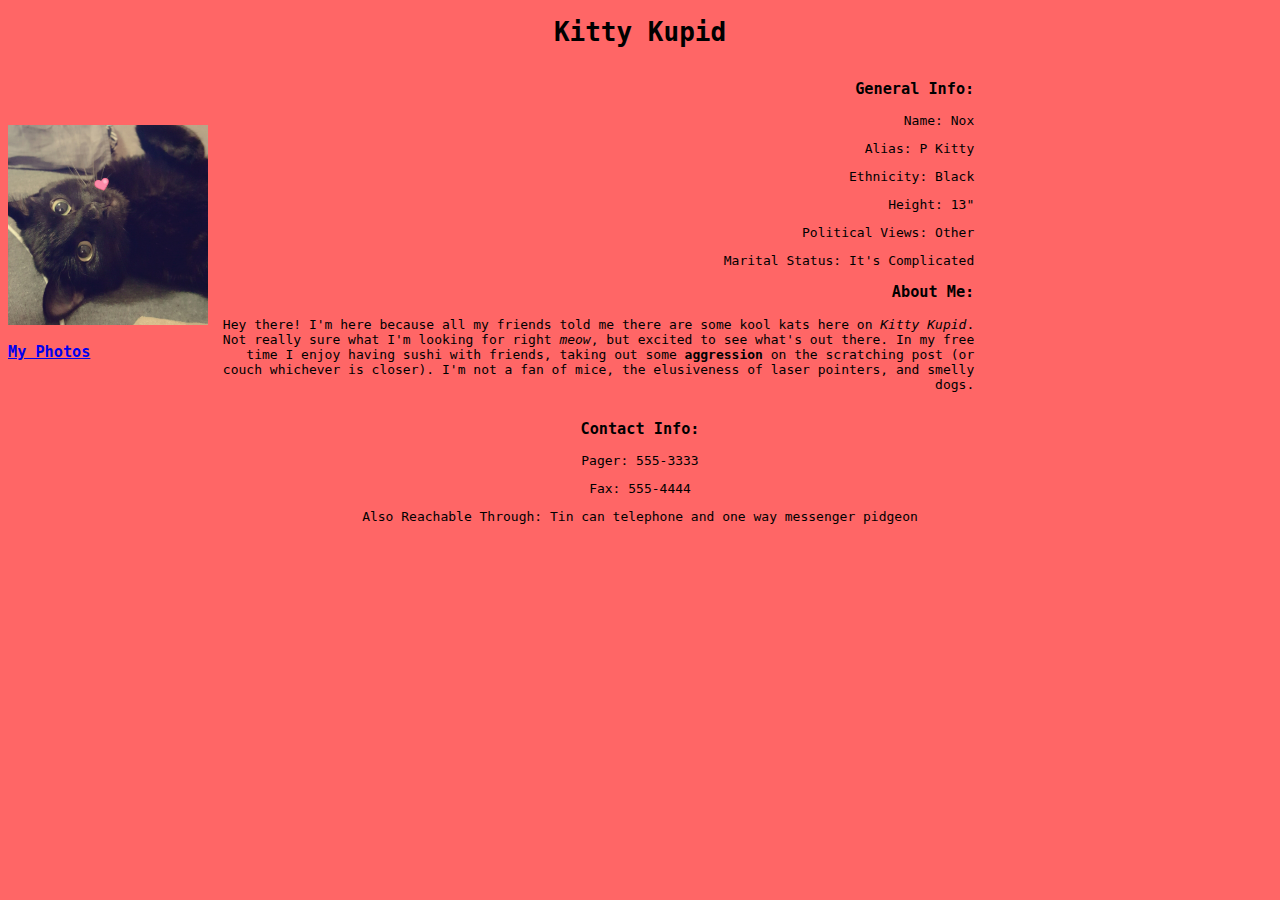
<file: index.html>
<!DOCTYPE html>
<html>
  <head>
    <link href="kitty-cat.css" rel="stylesheet" type="text/css">
    <title>Kitty Kupid</title>
  </head>
  <body>
    <h1><strong>Kitty Kupid</strong></h1>
    <div id='pictureDiv'>
      <img src="images/nox.jpg" width=200px>
      <h3><a href="photos.html">My Photos</a></h3>
      <br>
    </div>
    <div id='infoDiv'>
      <h3>General Info:</h3>
      <p>Name: Nox</p>
      <p>Alias: P Kitty</p>
      <p>Ethnicity: Black</p>
      <p>Height: 13"</p>
      <p>Political Views: Other</p>
      <p>Marital Status: It's Complicated</p>
      <h3>About Me:</h3>
      <p>Hey there! I'm here because all my friends told me there are some kool kats here on <em>Kitty Kupid</em>.  Not really sure what I'm looking for right <em>meow</em>, but excited to see what's out there. In my free time I enjoy having sushi with friends, taking out some <strong>aggression</strong> on the scratching post (or couch whichever is closer). I'm not a fan of mice, the elusiveness of laser pointers, and smelly dogs.</p>
    </div>
    <div id='contactDiv'>
      <h3>Contact Info:</h3>
      <p>Pager: 555-3333</p>
      <p>Fax: 555-4444</p>
      <p>Also Reachable Through: Tin can telephone and one way messenger pidgeon</p>
    </div>
  </body>
</html>
</file>
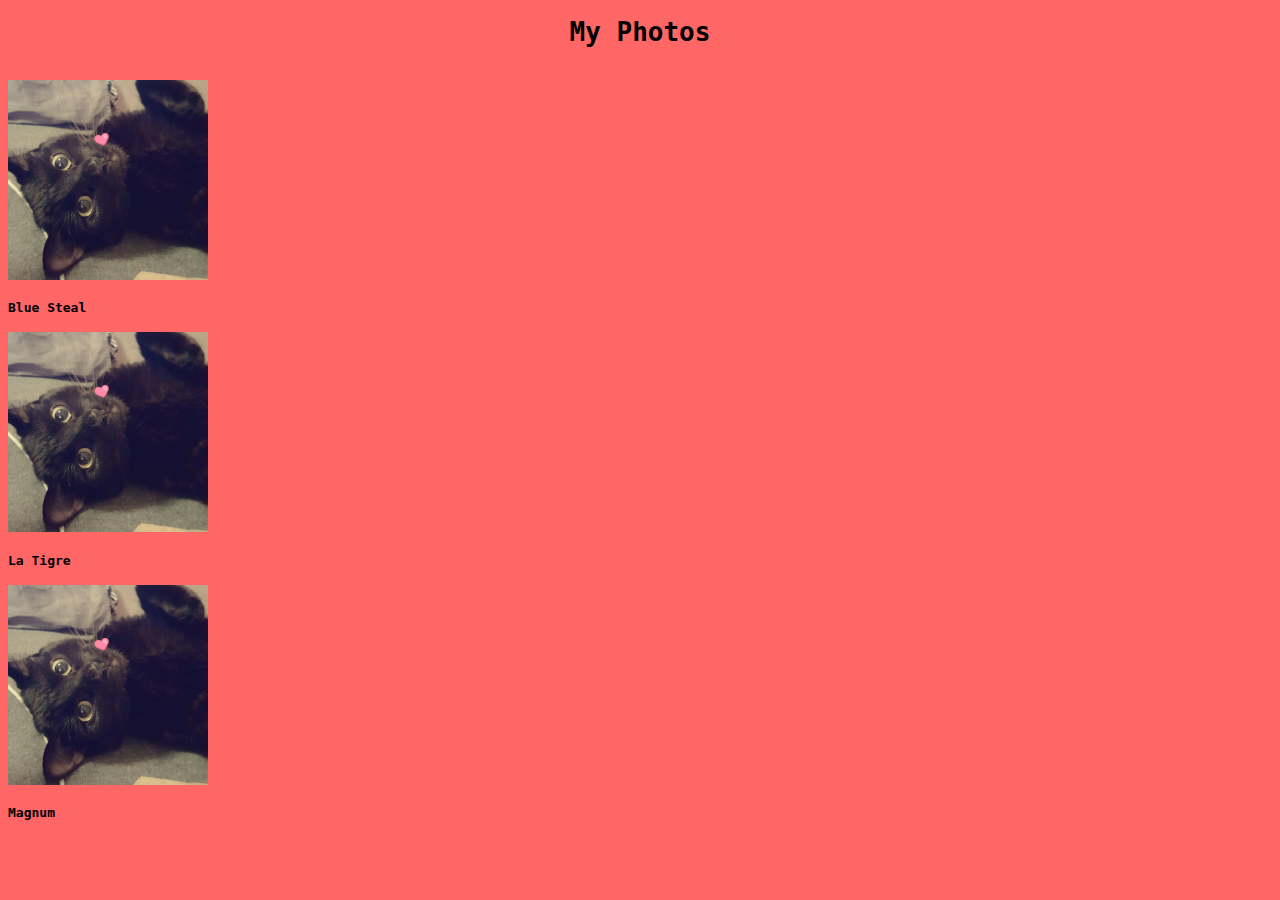
<file: photos.html>
<!DOCTYPE html>
<html>
  <head>
    <link href="kitty-cat.css" rel="stylesheet" type="text/css">
    <title>Photos of Nox</title>
  </head>
  <body>
    <h1><strong>My Photos</strong></h1>
    <br>
    <img src="images/nox.jpg" width=200px><br>
    <h4><strong>Blue Steal</stong></h4>
    <img src="images/nox.jpg" width=200px><br>
    <h4><strong>La Tigre</strong></h4>
    <img src="images/nox.jpg" width=200px>
    <h4><strong>Magnum</strong></h4>
  </body>
</html>
</file>
<file: kitty-cat.css>
body{
  font-family: monospace;
  background-color: #ff6666;
}
h1{
  text-align: center;
}
#pictureDiv{
  text-align: left;
  display: inline-block;

}
#infoDiv{
  text-align: right;
  display: inline-block;
  width: 60%;
}
#contactDiv{
  text-align: center;
}
</file>
